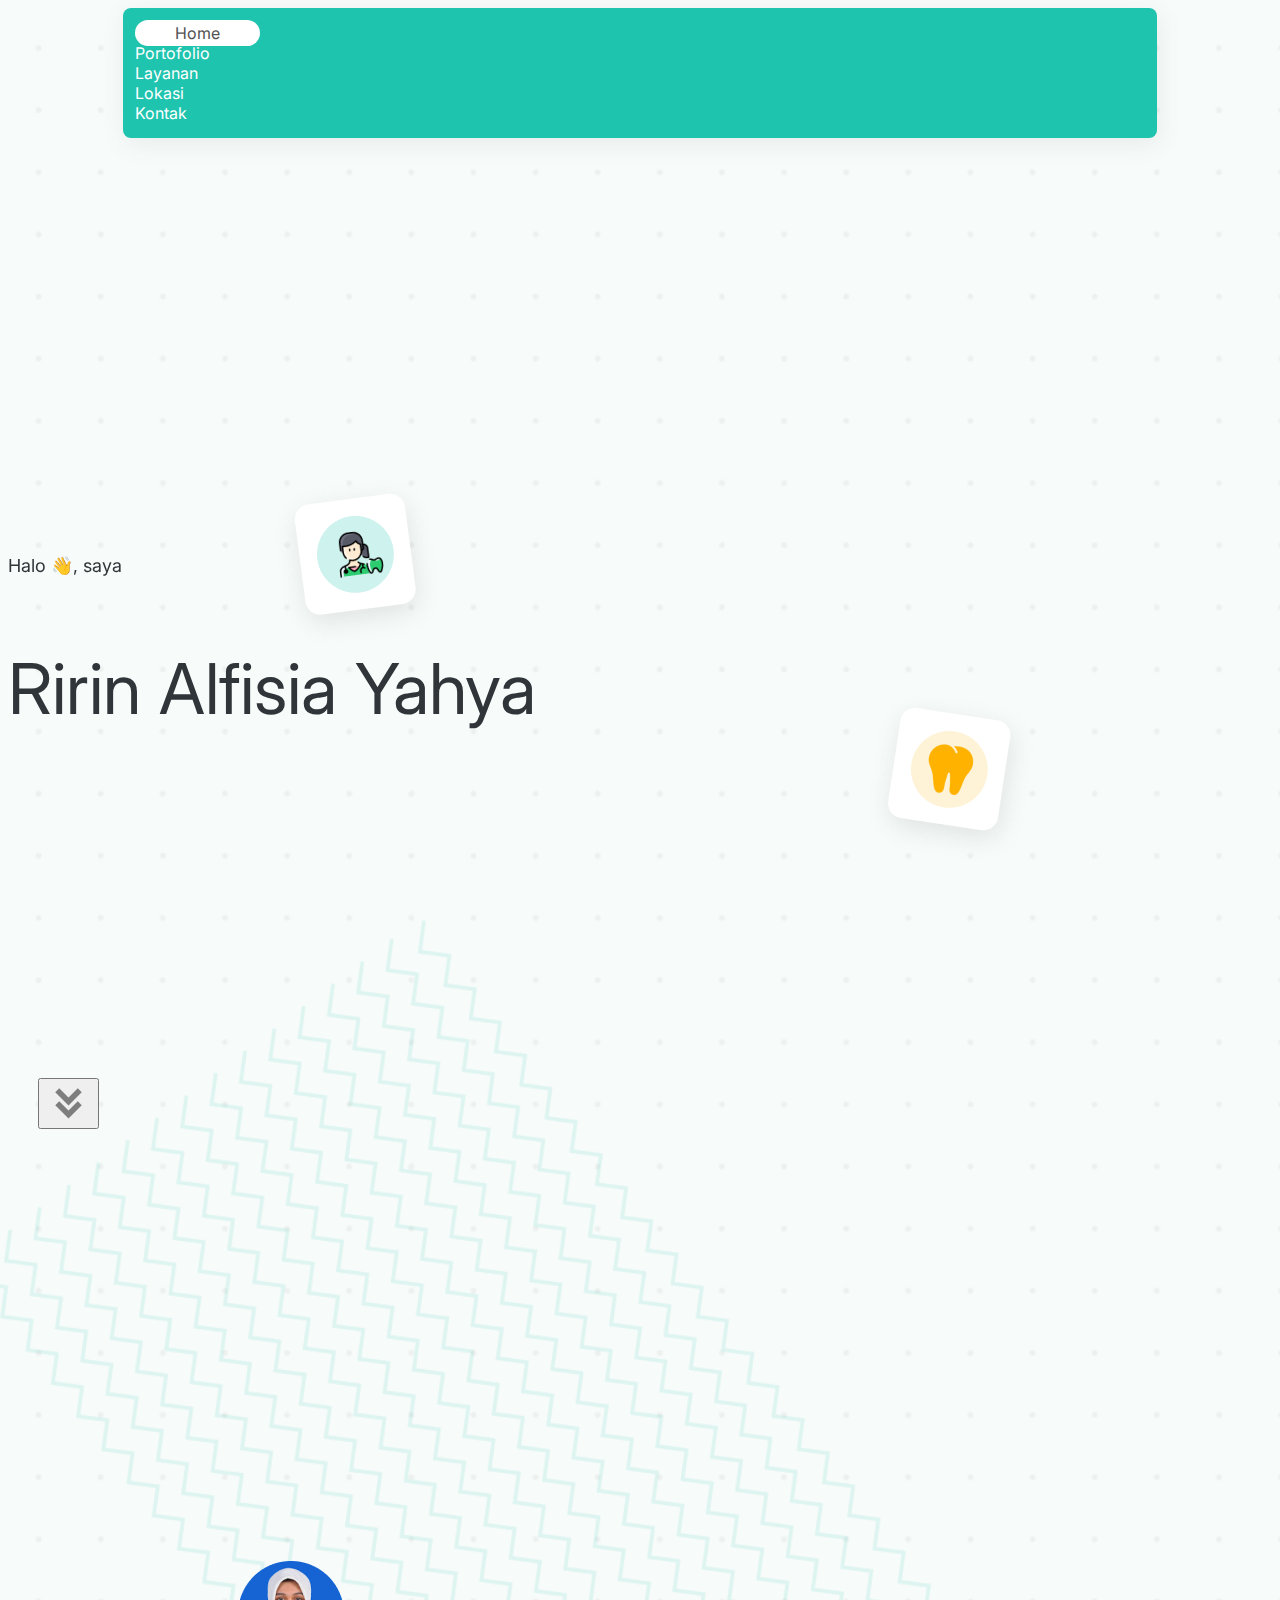
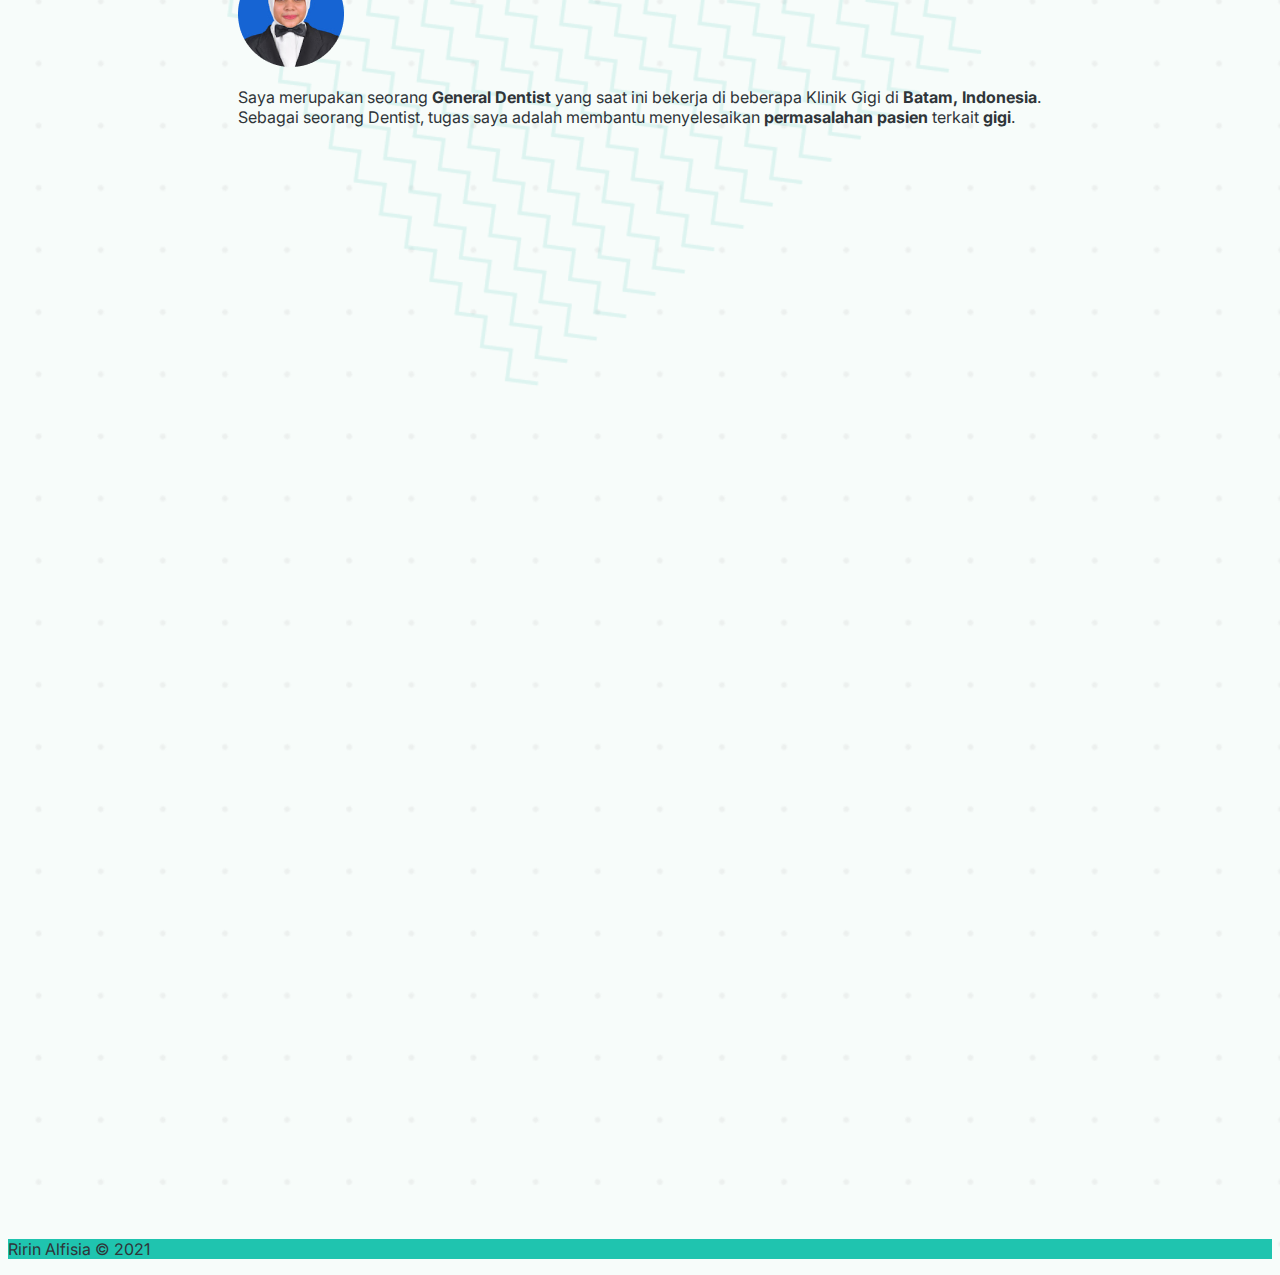
<file: index.html>
<!DOCTYPE html>
<html lang="en">
    <head>
        <!-- Required meta tags -->
        <meta charset="utf-8" />
        <meta name="viewport" content="width=device-width, initial-scale=1" />

        <!-- Bootstrap CSS -->
        <link href="https://cdn.jsdelivr.net/npm/bootstrap@5.1.3/dist/css/bootstrap.min.css" rel="stylesheet" integrity="sha384-1BmE4kWBq78iYhFldvKuhfTAU6auU8tT94WrHftjDbrCEXSU1oBoqyl2QvZ6jIW3" crossorigin="anonymous" />

        <!-- My CSS -->
        <link rel="stylesheet" href="css/home.css" />
        <link rel="stylesheet" href="css/navbar.css" />

        <!-- Favicon -->
        <link rel="shortcut icon" href="image/favicon.png" type="image/x-icon" />

        <!-- Font -->
        <link rel="preconnect" href="https://fonts.googleapis.com" />
        <link rel="preconnect" href="https://fonts.gstatic.com" crossorigin />
        <link href="https://fonts.googleapis.com/css2?family=Inter:wght@100;200;300;400;500;600;700;800;900&display=swap" rel="stylesheet" />

        <!-- Icon -->
        <link rel="stylesheet" href="https://cdn.jsdelivr.net/npm/bootstrap-icons@1.7.0/font/bootstrap-icons.css" />
        <link href="https://unpkg.com/boxicons@2.0.9/css/boxicons.min.css" rel="stylesheet" />

        <!-- AOS -->
        <link href="https://unpkg.com/aos@2.3.1/dist/aos.css" rel="stylesheet" />

        <title>Home | RirinAlfisia</title>
    </head>
    <body>
        <!-- Navbar -->
        <nav class="fixed-top">
            <div class="container pt-4">
                <div class="row align-items-center text-center" id="navbox">
                    <div class="col">
                        <a class="active" href="index.html"><i class="bx bxs-home"></i><span>Home</span></a>
                    </div>
                    <div class="col">
                        <a href="portofolio.html"><i class="bx bxs-medal"></i><span>Portofolio</span></a>
                    </div>
                    <div class="col">
                        <a href="layanan.html"><i class="bx bx-list-ol"></i><span>Layanan</span></a>
                    </div>
                    <div class="col">
                        <a href="lokasi.html"><i class="bx bxs-map-alt"></i><span>Lokasi</span></a>
                    </div>
                    <div class="col">
                        <a href="kontak.html"><i class="bx bxs-chat"></i><span>Kontak</span></a>
                    </div>
                </div>
            </div>
        </nav>
        <!-- Akhir Navbar -->

        <!-- Hero -->
        <div data-aos="fade-up" class="container hero">
            <img class="img-fluid random-1 floating" src="image/random1.png" alt="random1" />
            <p class="fw-light pb-0 mb-0 text-center" style="font-size: 18px">Halo <span class="wave fs-4">👋</span>, saya</p>
            <p class="fw-bolder pt-0 mt-0 text-center" style="font-size: 70px">Ririn Alfisia Yahya</p>
            <img class="img-fluid random-2 floating" src="image/random2.png" alt="random1" />
            <div class="text-center p-0 m-0 floating " style="padding-top: 5rem;">
                <button class="btn rounded-circle py-2 px-2" onClick="location.href='#bio-id'"><i class='bx bxs-chevrons-down fw-light' style="font-size: 45px;"></i></button>
            </div>
        </div>
        <!-- Akhir Hero -->

        <!-- Bio -->
        <section id="bio-id" style="padding-top: 10em;">
            <div  class="container bio">
                <img id="profil" src="image/foto.png" class="d-md-block img-fluid float-md-start me-4" alt="foto profil" />
                <p class="text-start" style="font-size: 16px">
                    Saya merupakan seorang <strong>General Dentist</strong> yang saat ini bekerja di beberapa Klinik Gigi di <strong>Batam, Indonesia</strong>. Sebagai seorang Dentist, tugas saya adalah membantu menyelesaikan <strong>permasalahan pasien</strong> terkait <strong>gigi</strong>.
                </p>
            </div>
        </section>
        <!-- Akhir Bio -->

        <!-- Section Gigi -->
        <div data-aos="fade-up" class="container gigi">
            <div class="row">
                <div class="col-sm-4">
                    <p class="fw-bold text-start text-sm-end" style="font-size: 260%; line-height: 110%">I help make your teeth feel good</p>
                    <img class="img-fluid random-3 floating" src="image/random3.png" alt="random1" />
                </div>
                <div class="col-sm-8 ps-sm-5 mt-sm-1 mt-1">
                    <p>Gigi adalah jaringan tubuh yang sangat keras dibanding yang lainnya. Strukturnya berlapis-lapis mulai dari email yang keras, dentin (tulang gigi) di dalamnya, dan bagian lain yang memperkokoh gigi.</p>
                    <br />
                    <p>Kesehatan gigi dan mulut adalah hal yang sangat penting karena gigi dan gusi yang rusak dan tidak dirawat akan menyebabkan rasa sakit, gangguan pengunyahan dan dapat mengganggu kesehatan tubuh lainnya.</p>
                    <br />
                    <p>Jadi, jika kamu memiliki keluhan dengan gigi kamu. Jangan ragu, untuk menghubungi atau mengunjungi saya.</p>
                    <button class="btn btn-orange fw-bold py-2 px-3" onClick="location.href='kontak.html'">Kontak Saya &nbsp; <i class="bi bi-arrow-right-circle"></i></button>
                </div>
            </div>
        </div>
        <!-- Akhir Section Gigi -->

        <!-- Footer -->
        <footer>
            <div class="container text-center py-1">
                <p class="fw-light text-white mt-3">Ririn Alfisia &copy; 2021</p>
            </div>
        </footer>
        <!-- Akhir Footer -->

        <script src="https://cdn.jsdelivr.net/npm/bootstrap@5.1.3/dist/js/bootstrap.bundle.min.js" integrity="sha384-ka7Sk0Gln4gmtz2MlQnikT1wXgYsOg+OMhuP+IlRH9sENBO0LRn5q+8nbTov4+1p" crossorigin="anonymous"></script>
        <script src="https://unpkg.com/aos@2.3.1/dist/aos.js"></script>
        <script>
            AOS.init();
        </script>
    </body>
</html>
</file>
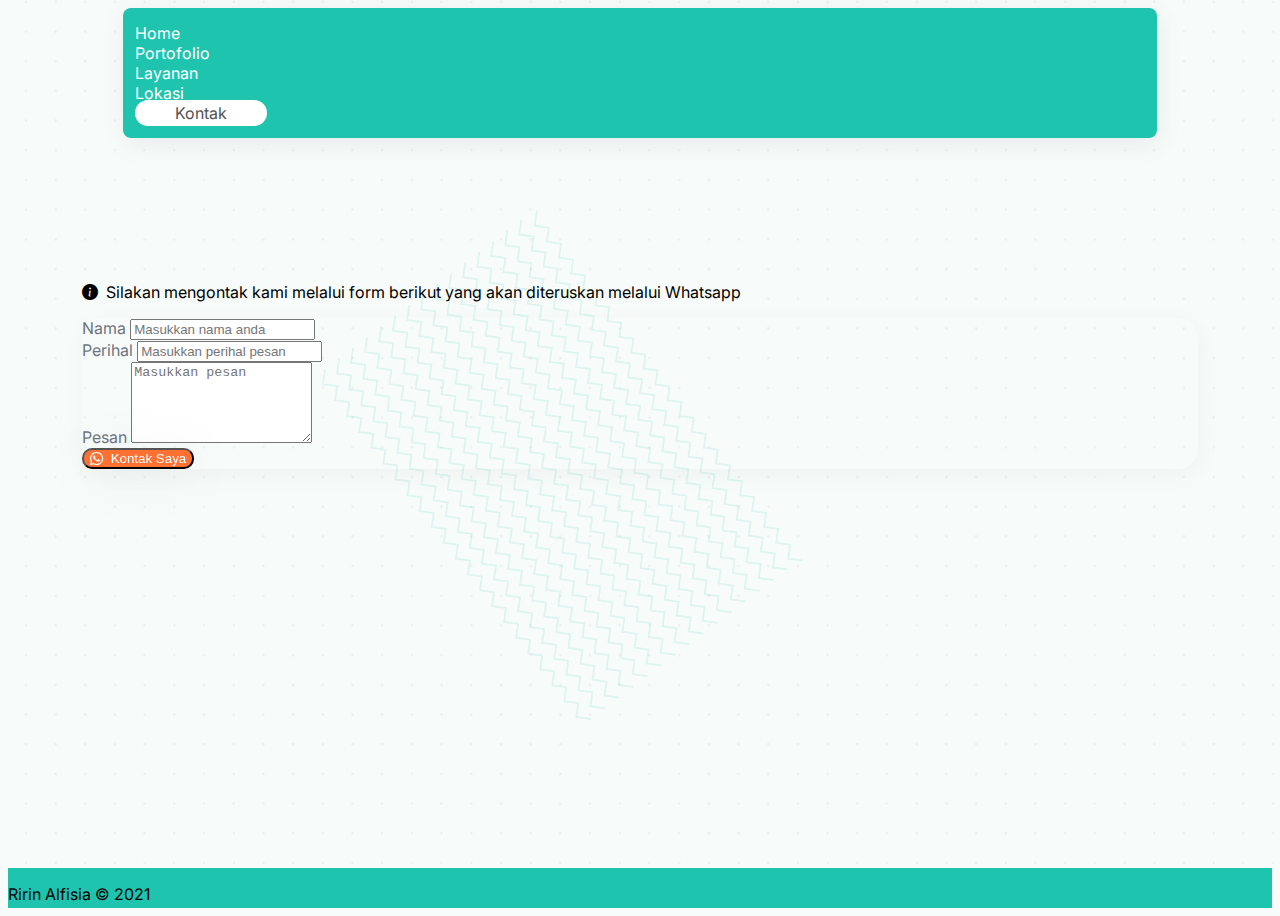
<file: kontak.html>
<!doctype html>
<html lang="en">
  <head>
    <!-- Required meta tags -->
    <meta charset="utf-8">
    <meta name="viewport" content="width=device-width, initial-scale=1">

    <!-- Bootstrap CSS -->
    <link href="https://cdn.jsdelivr.net/npm/bootstrap@5.1.3/dist/css/bootstrap.min.css" rel="stylesheet" integrity="sha384-1BmE4kWBq78iYhFldvKuhfTAU6auU8tT94WrHftjDbrCEXSU1oBoqyl2QvZ6jIW3" crossorigin="anonymous">

    <!-- My CSS -->
    <link rel="stylesheet" href="css/kontak.css">
    <link rel="stylesheet" href="css/navbar.css">

    <!-- Favicon -->
    <link rel="shortcut icon" href="image/favicon.png" type="image/x-icon">

    <!-- Font -->
    <link rel="preconnect" href="https://fonts.googleapis.com">
    <link rel="preconnect" href="https://fonts.gstatic.com" crossorigin>
    <link href="https://fonts.googleapis.com/css2?family=Inter:wght@100;200;300;400;500;600;700;800;900&display=swap" rel="stylesheet">
    
    <!-- Icon -->
    <link rel="stylesheet" href="https://cdn.jsdelivr.net/npm/bootstrap-icons@1.7.0/font/bootstrap-icons.css">
    <link href="https://unpkg.com/boxicons@2.0.9/css/boxicons.min.css" rel="stylesheet" />
    
    <title>Kontak | RirinAlfisia</title>
  </head>
  <body>
    <div id="page-container">
        <div id="content-wrap">
        <!-- Navbar -->
        <nav class="fixed-top">
            <div class="container pt-4">
                <div class="row align-items-center text-center" id="navbox">
                    <div class="col">
                        <a  href="index.html"><i class="bx bxs-home"></i><span>Home</span></a>
                    </div>
                    <div class="col">
                        <a href="portofolio.html"><i class="bx bxs-medal"></i><span>Portofolio</span></a>
                    </div>
                    <div class="col">
                        <a href="layanan.html"><i class="bx bx-list-ol"></i><span>Layanan</span></a>
                    </div>
                    <div class="col">
                        <a href="lokasi.html"><i class="bx bxs-map-alt"></i><span>Lokasi</span></a>
                    </div>
                    <div class="col">
                        <a class="active" href="kontak.html"><i class="bx bxs-chat"></i><span>Kontak</span></a>
                    </div>
                </div>
            </div>
        </nav>
        <!-- Akhir Navbar -->

        <!-- Card Informasi -->
        <div id="informasi" class="container" style="padding-top: 8rem;">
            <div class="px-lg-5 mx-lg-4">
                <div class="alert alert-info rounded-3 mt-5 p-2" role="alert">
                    <p class="mb-0 ms-5"><i class="text-warning bi bi-info-circle-fill"></i>&nbsp;&nbsp;Silakan mengontak kami melalui form berikut yang akan diteruskan melalui Whatsapp</p>
                </div>
            </div>
        </div>
        <!-- Akhir Card Informasi -->

        <!-- Form Kontak -->
        <form id="kontak" class="container" onsubmit="event.preventDefault(); sendWhatsapp();" style="margin-bottom: 8rem;">
            <div class="px-lg-5 mx-lg-4">
                <div class="card mt-3" id="form-kontak">
                    <div class="m-md-5 m-4">
                        <div class="mb-3">
                            <label class="form-label">Nama</label>
                            <input type="nama" class="form-control" id="nama" placeholder="Masukkan nama anda">
                        </div>
                        <div class="mb-3">
                            <label class="form-label">Perihal</label>
                            <input type="perihal" class="form-control" id="perihal" placeholder="Masukkan perihal pesan">
                        </div>
                        <div class="mb-3">
                            <label class="form-label">Pesan</label>
                            <textarea rows="5" type="pesan" class="form-control" id="pesan" placeholder="Masukkan pesan"></textarea>
                        </div>
                        <button class="btn btn-orange fw-normal py-2 px-3 mt-3 float-end"></i><i class="bi bi-whatsapp"></i>&nbsp;&nbsp;Kontak Saya</i></button>
                    </div>
                </div>
            </div>
        </form>
        <!-- Akhir Form Kontak -->
    </div>

    <!-- Footer -->
    <footer id="footer">
        <div class="container text-center">
            <p class="fw-light text-white mt-2">Ririn Alfisia  &copy; 2021</p>
        </div>
    </footer>
    <!-- Akhir Footer -->
    </div>
    
    
    <!-- Whatsapp Javascript -->
    <script>
        function sendWhatsapp(e){
            let Nama = document.getElementById("nama").value;
            let Perihal = document.getElementById("perihal").value;
            let Pesan = document.getElementById("pesan").value;

            window.open(`https://wa.me/62895611088149?text=Nama%20%3A%20${Nama}%0APerihal%20%3A%20${Perihal}%0A%0APesan%20%3A%20%0A${Pesan}`, '_blank');
        }
    </script>

    <script src="https://cdn.jsdelivr.net/npm/bootstrap@5.1.3/dist/js/bootstrap.bundle.min.js" integrity="sha384-ka7Sk0Gln4gmtz2MlQnikT1wXgYsOg+OMhuP+IlRH9sENBO0LRn5q+8nbTov4+1p" crossorigin="anonymous"></script>
  </body>
</html>
</file>
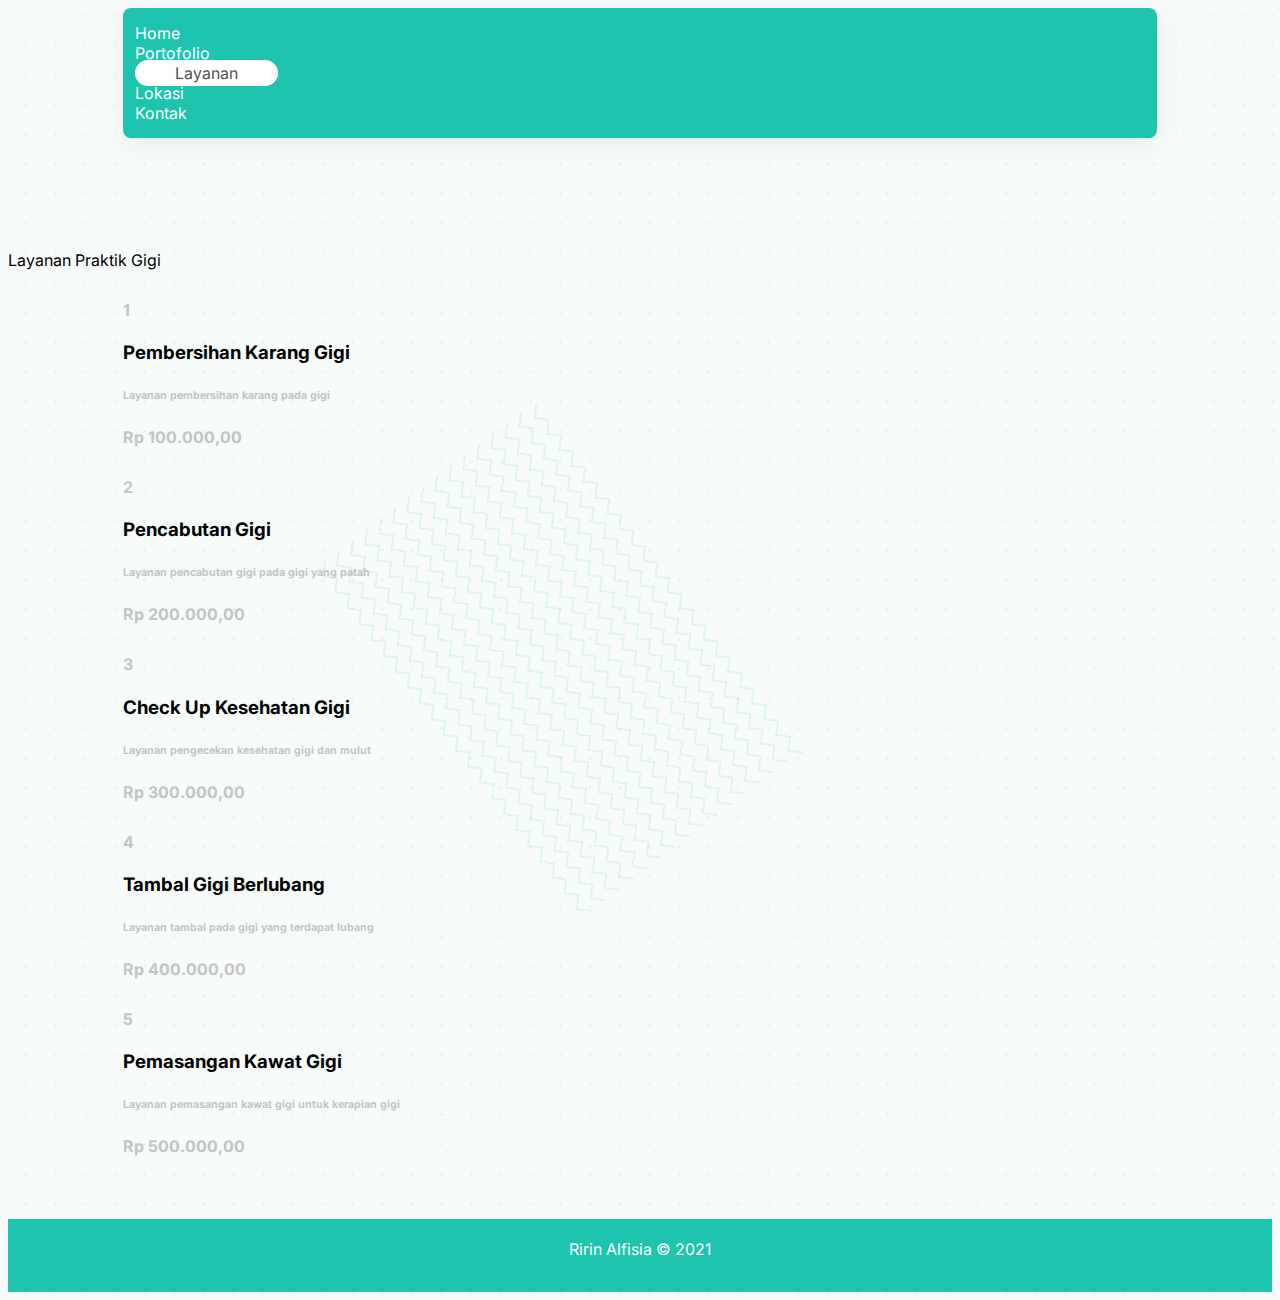
<file: layanan.html>
<!DOCTYPE html>
<html lang="en">
    <head>
        <!-- Required meta tags -->
        <meta charset="utf-8">
        <meta name="viewport" content="width=device-width, initial-scale=1">

        <!-- Bootstrap CSS -->
        <link href="https://cdn.jsdelivr.net/npm/bootstrap@5.1.3/dist/css/bootstrap.min.css" rel="stylesheet" integrity="sha384-1BmE4kWBq78iYhFldvKuhfTAU6auU8tT94WrHftjDbrCEXSU1oBoqyl2QvZ6jIW3" crossorigin="anonymous">

        <!-- My CSS -->
        <link rel="stylesheet" href="css/layanan.css">
        <link rel="stylesheet" href="css/navbar.css">

        <!-- Favicon -->
        <link rel="shortcut icon" href="image/favicon.png" type="image/x-icon">

        <!-- Font -->
        <link rel="preconnect" href="https://fonts.googleapis.com">
        <link rel="preconnect" href="https://fonts.gstatic.com" crossorigin>
        <link href="https://fonts.googleapis.com/css2?family=Inter:wght@100;200;300;400;500;600;700;800;900&display=swap" rel="stylesheet">
        
        <!-- Icon -->
        <link rel="stylesheet" href="https://cdn.jsdelivr.net/npm/bootstrap-icons@1.7.0/font/bootstrap-icons.css">
        <link href="https://unpkg.com/boxicons@2.0.9/css/boxicons.min.css" rel="stylesheet" />

        <title>Layanan | RirinAlfisia</title>
    </head>
    <body>
        <!-- Navbar -->
        <nav class="fixed-top">
            <div class="container pt-4">
                <div class="row align-items-center text-center" id="navbox">
                    <div class="col">
                        <a href="index.html"><i class="bx bxs-home"></i><span>Home</span></a>
                    </div>
                    <div class="col">
                        <a href="portofolio.html"><i class="bx bxs-medal"></i><span>Portofolio</span></a>
                    </div>
                    <div class="col">
                        <a class="active" href="layanan.html"><i class="bx bx-list-ol"></i><span>Layanan</span></a>
                    </div>
                    <div class="col">
                        <a href="lokasi.html"><i class="bx bxs-map-alt"></i><span>Lokasi</span></a>
                    </div>
                    <div class="col">
                        <a href="kontak.html"><i class="bx bxs-chat"></i><span>Kontak</span></a>
                    </div>
                </div>
            </div>
        </nav>
        <!-- Akhir Navbar -->

        <div class="container">
            <div class="fs-2 fw-bolder text-center" style="padding-top: 7rem;">Layanan Praktik Gigi</div>
            <div class="card shadow-sm">
                <div class="card-body">
                    <div class="row">
                        <div class="col-1 p-3"><h4>1</h4></div>
                        <div class="col-8"><h3>Pembersihan Karang Gigi</h3><h6>Layanan pembersihan karang pada gigi</h6></div>
                        <div class="col p-2"><h4>Rp 100.000,00</h4></div>
                    </div>
                </div>
            </div>
        
            <div class="card shadow-sm">
                <div class="card-body">
                    <div class="row">
                        <div class="col-1 p-3"><h4>2</h4></div>
                        <div class="col-8"><h3>Pencabutan Gigi</h3><h6>Layanan pencabutan gigi pada gigi yang patah</h6></div>
                        <div class="col p-2"><h4>Rp 200.000,00</h4></div>
                    </div>
                </div>
            </div>
        
            <div class="card shadow-sm">
                <div class="card-body">
                    <div class="row">
                        <div class="col-1 p-3"><h4>3</h4></div>
                        <div class="col-8"><h3>Check Up Kesehatan Gigi</h3><h6>Layanan pengecekan kesehatan gigi dan mulut</h6></div>
                        <div class="col p-2"><h4>Rp 300.000,00</h4></div>
                    </div>
                </div>
            </div>
        
            <div class="card shadow-sm">
                <div class="card-body">
                    <div class="row">
                        <div class="col-1 p-3"><h4>4</h4></div>
                        <div class="col-8"><h3>Tambal Gigi Berlubang</h3><h6>Layanan tambal pada gigi yang terdapat lubang</h6></div>
                        <div class="col p-2"><h4>Rp 400.000,00</h4></div>
                    </div>
                </div>
            </div>
        
            <div class="card shadow-sm mb-5">
                <div class="card-body">
                    <div class="row">
                        <div class="col-1 p-3"><h4>5</h4></div>
                        <div class="col-8"><h3>Pemasangan Kawat Gigi</h3><h6>Layanan pemasangan kawat gigi untuk kerapian gigi</h6></div>
                        <div class="col p-2"><h4>Rp 500.000,00</h4></div>
                    </div>
                </div>
                
            </div>
        </div>
        
        
        <div class="footer">
                <span>Ririn Alfisia &copy; 2021 </span>
        </div>
    
    </div>
    <script src="https://cdn.jsdelivr.net/npm/bootstrap@5.1.3/dist/js/bootstrap.bundle.min.js" integrity="sha384-ka7Sk0Gln4gmtz2MlQnikT1wXgYsOg+OMhuP+IlRH9sENBO0LRn5q+8nbTov4+1p" crossorigin="anonymous"></script>
  </body>
</html>
</file>
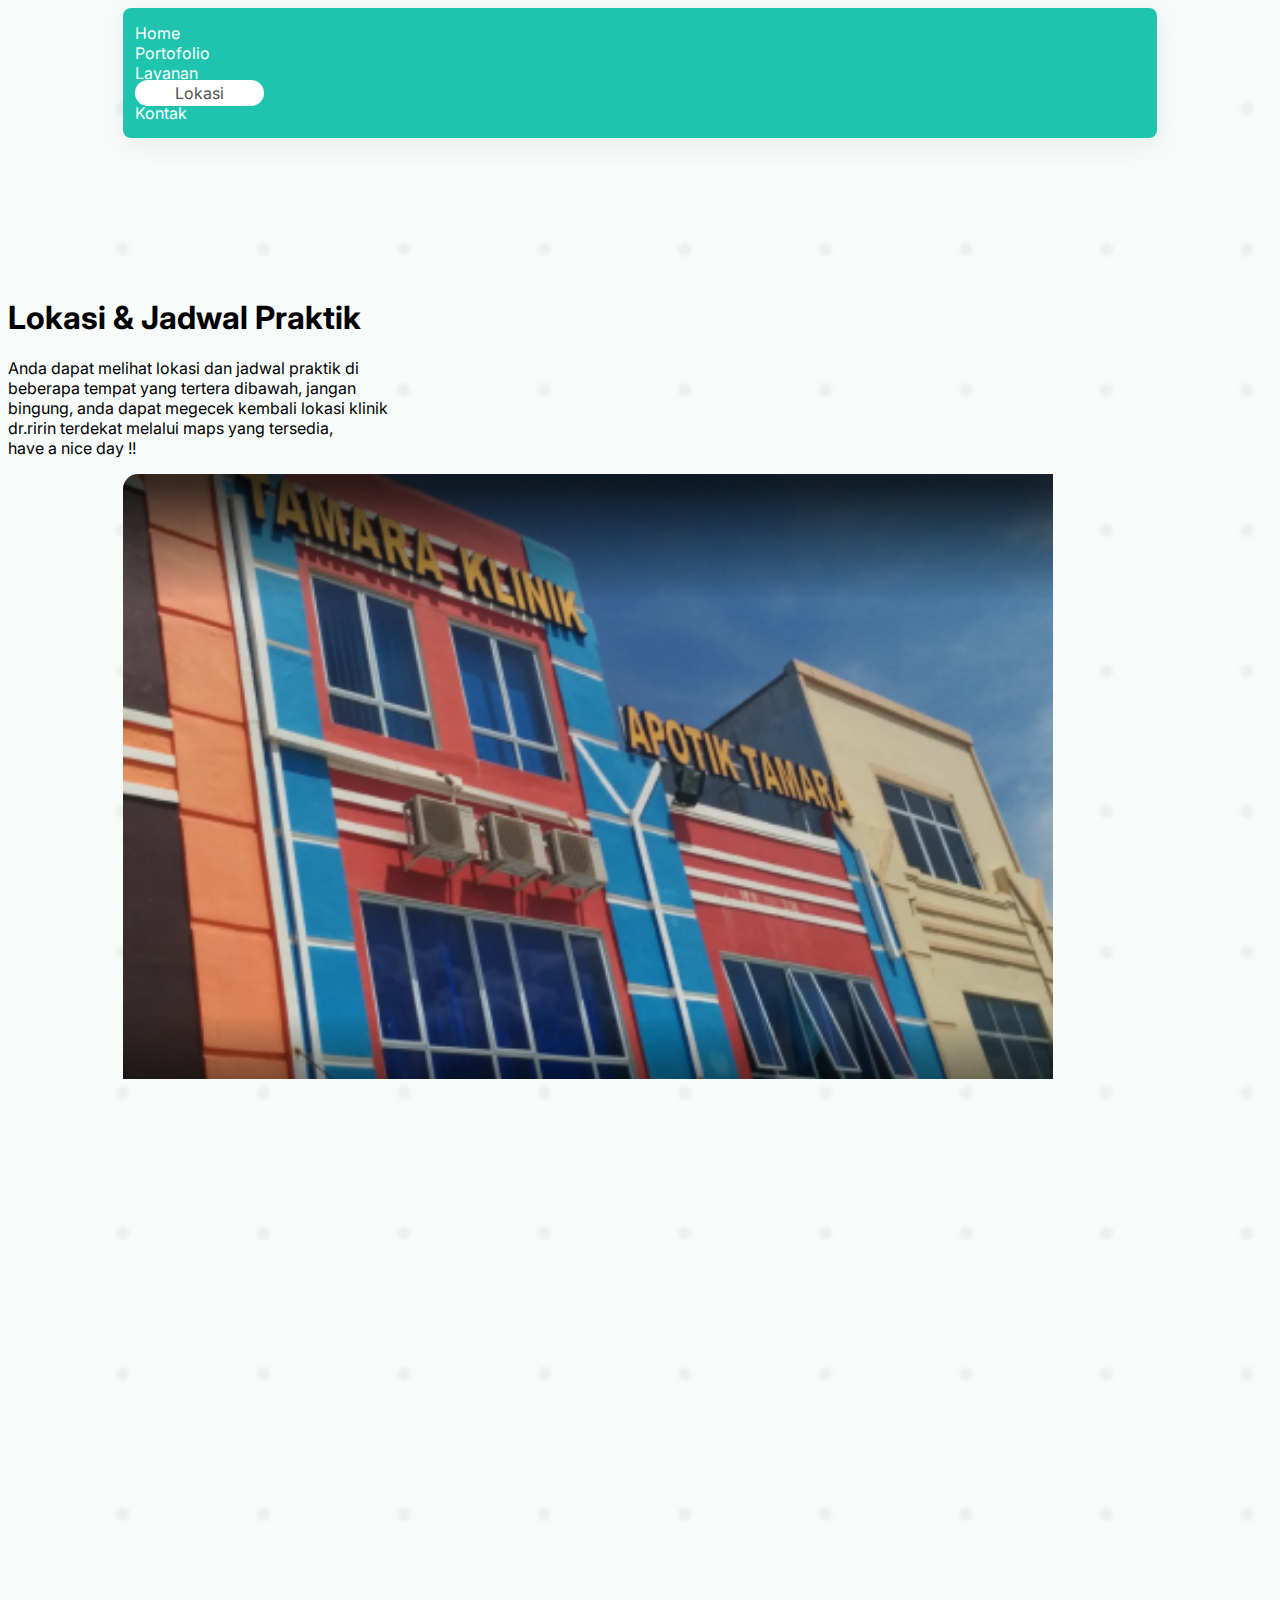
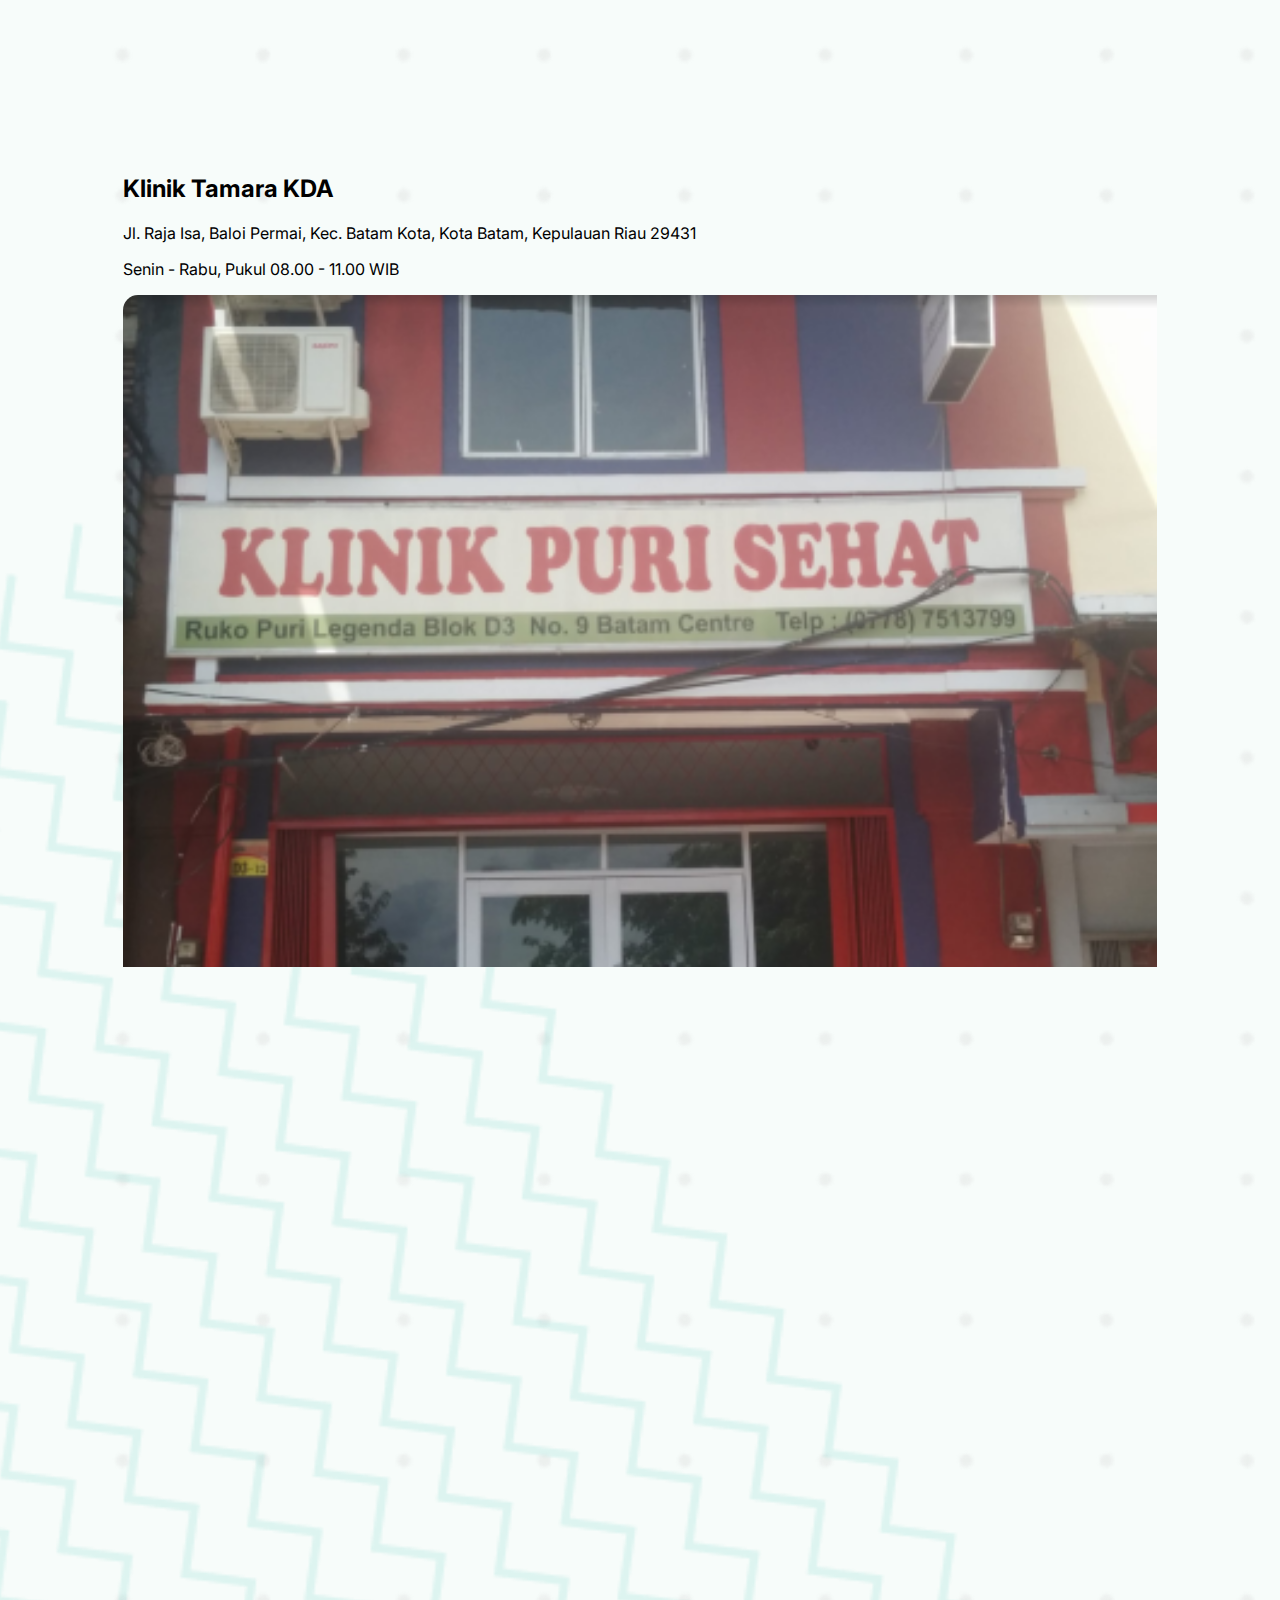
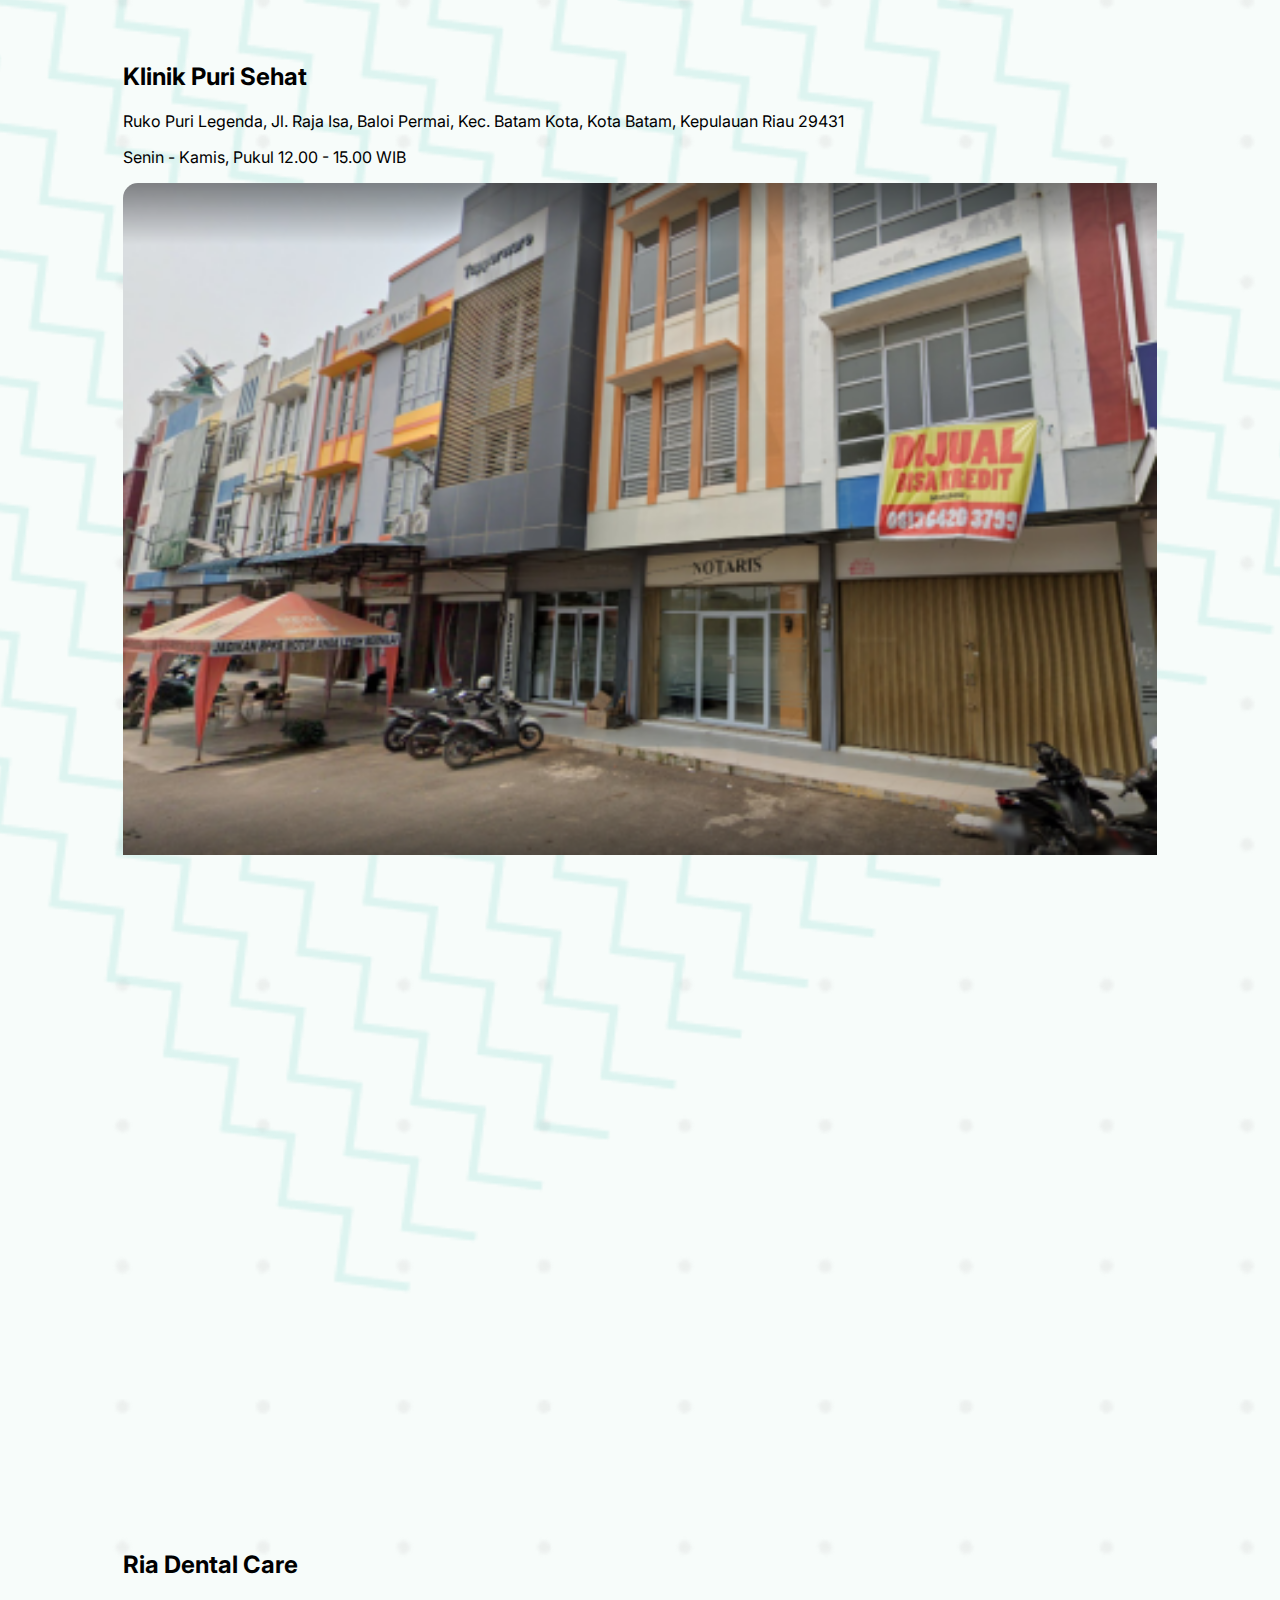
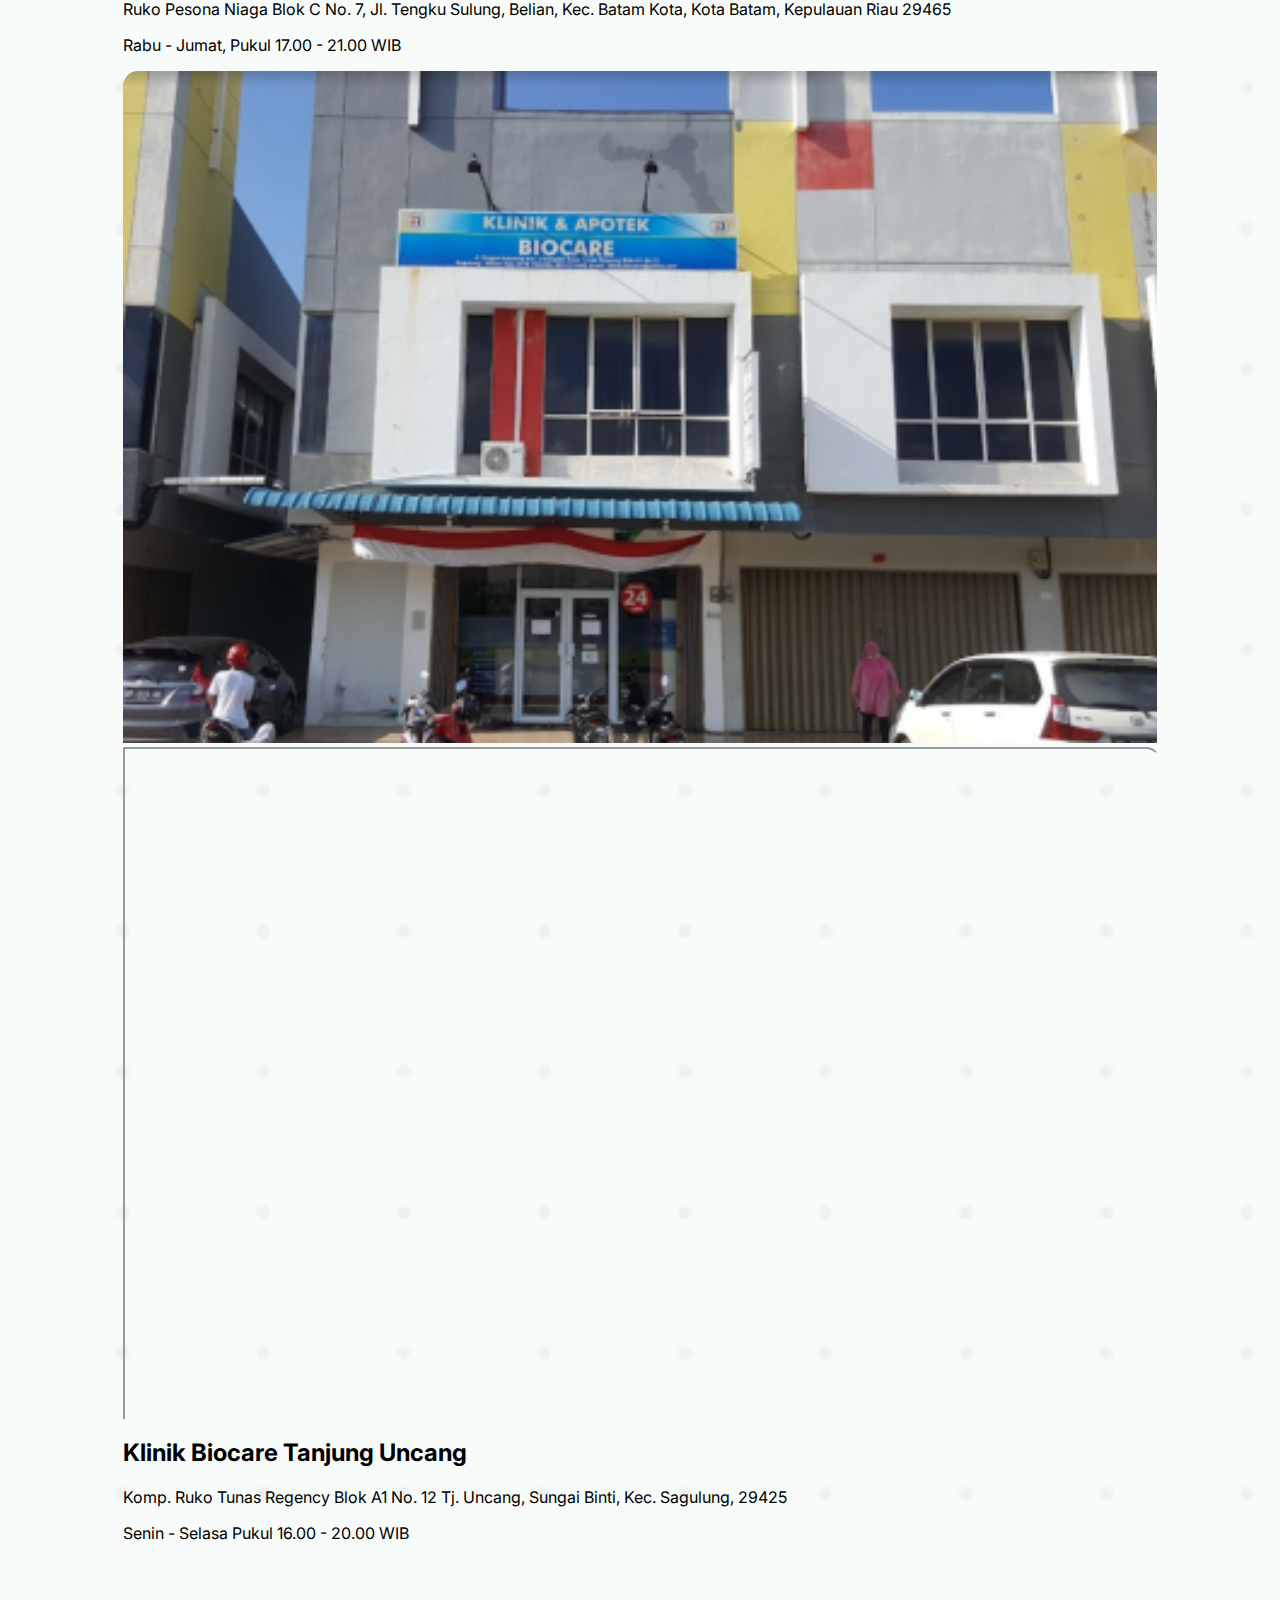
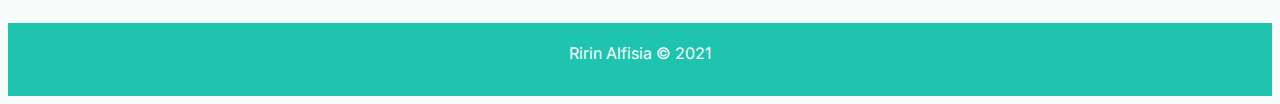
<file: lokasi.html>
<!DOCTYPE html>
<html lang="en">
    <head>
        <!-- Required meta tags -->
        <meta charset="utf-8" />
        <meta name="viewport" content="width=device-width, initial-scale=1" />

        <!-- Bootstrap CSS -->
        <link href="https://cdn.jsdelivr.net/npm/bootstrap@5.1.3/dist/css/bootstrap.min.css" rel="stylesheet" integrity="sha384-1BmE4kWBq78iYhFldvKuhfTAU6auU8tT94WrHftjDbrCEXSU1oBoqyl2QvZ6jIW3" crossorigin="anonymous" />

        <!-- My CSS -->
        <link rel="stylesheet" href="css/lokasi.css" />
        <link rel="stylesheet" href="css/navbar.css" />

        <!-- Favicon -->
        <link rel="shortcut icon" href="image/favicon.png" type="image/x-icon" />

        <!-- Font -->
        <link rel="preconnect" href="https://fonts.googleapis.com" />
        <link rel="preconnect" href="https://fonts.gstatic.com" crossorigin />
        <link href="https://fonts.googleapis.com/css2?family=Inter:wght@100;200;300;400;500;600;700;800;900&display=swap" rel="stylesheet" />

        <!-- Icon -->
        <link rel="stylesheet" href="https://cdn.jsdelivr.net/npm/bootstrap-icons@1.7.0/font/bootstrap-icons.css" />
        <link href="https://unpkg.com/boxicons@2.0.9/css/boxicons.min.css" rel="stylesheet" />

        <title>Lokasi | RirinAlfisia</title>
    </head>
    <body>
        <!-- Navbar -->
        <nav class="fixed-top">
            <div class="container pt-4">
                <div class="row align-items-center text-center" id="navbox">
                    <div class="col">
                        <a href="index.html"><i class="bx bxs-home"></i><span>Home</span></a>
                    </div>
                    <div class="col">
                        <a href="portofolio.html"><i class="bx bxs-medal"></i><span>Portofolio</span></a>
                    </div>
                    <div class="col">
                        <a href="layanan.html"><i class="bx bx-list-ol"></i><span>Layanan</span></a>
                    </div>
                    <div class="col">
                        <a class="active" href="lokasi.html"><i class="bx bxs-map-alt"></i><span>Lokasi</span></a>
                    </div>
                    <div class="col">
                        <a href="kontak.html"><i class="bx bxs-chat"></i><span>Kontak</span></a>
                    </div>
                </div>
            </div>
        </nav>
        <!-- Akhir Navbar -->

        <div class="container" id="content">
            <div class="text-center mb-5 pb-4">
                <h1 class="fw-bolder">Lokasi & Jadwal Praktik</h1>
                <p class="fw-light text-muted">
                    Anda dapat melihat lokasi dan jadwal praktik di<br />
                    beberapa tempat yang tertera dibawah, jangan <br />bingung, anda dapat megecek kembali lokasi klinik<br />
                    dr.ririn terdekat melalui maps yang tersedia,<br />
                    have a nice day !!
                </p>
            </div>

            <!-- Klinik 1 -->
            <div class="card mb-5">
                <div class="row align-items-center">
                    <div class="col-md col-12 pe-md-0">
                        <img class="image-fluid card-img-top" src="image/klinik1.png" class="card-img-top" alt="..." width="90%" />
                    </div>
                    <div class="col ps-md-0">
                        <div class="map-responsive">
                            <iframe
                                src="https://www.google.com/maps/embed?pb=!1m14!1m8!1m3!1d249.31737385650584!2d104.07497368609864!3d1.103781203327565!3m2!1i1024!2i768!4f13.1!3m3!1m2!1s0x0%3A0xc554fe2ca060c7fa!2sTamara%20Klinik!5e0!3m2!1sid!2sid!4v1638152294560!5m2!1sid!2sid"
                                width="600"
                                height="450"
                                style="border: 0"
                                allowfullscreen=""
                                loading="lazy"
                            ></iframe>
                        </div>
                    </div>
                </div>
                <div class="card-body">
                    <h2 class="card-title fw-bold mb-0">Klinik Tamara KDA</h2>
                    <p class="card-text fw-light text-muted mb-0">Jl. Raja Isa, Baloi Permai, Kec. Batam Kota, Kota Batam, Kepulauan Riau 29431</p>
                    <p class="card-text fw-light badge bg-info fs-6 mt-2">Senin - Rabu, Pukul 08.00 - 11.00 WIB</p>
                </div>
            </div>
            <!-- Akhir Klinik 1 -->

            <!-- Klinik 2 -->
            <div class="card mb-5">
                <div class="row align-items-center">
                    <div class="col-md col-12 pe-md-0">
                        <img class="image-fluid card-img-top" src="image/klinik2.png" class="card-img-top" alt="..." width="100%" />
                    </div>
                    <div class="col ps-md-0">
                        <div class="map-responsive">
                            <iframe
                                src="https://www.google.com/maps/embed?pb=!1m14!1m8!1m3!1d498.63408725762446!2d104.0629037258081!3d1.1077130516687441!3m2!1i1024!2i768!4f13.1!3m3!1m2!1s0x0%3A0xeb1333a6594c4bdc!2sKlinik%20Puri%20Sehat!5e0!3m2!1sid!2sid!4v1638152238775!5m2!1sid!2sid"
                                width="600"
                                height="450"
                                style="border: 0"
                                allowfullscreen=""
                                loading="lazy"
                            ></iframe>
                        </div>
                    </div>
                </div>
                <div class="card-body">
                    <h2 class="card-title fw-bold mb-0">Klinik Puri Sehat</h2>
                    <p class="card-text fw-light text-muted mb-0">Ruko Puri Legenda, Jl. Raja Isa, Baloi Permai, Kec. Batam Kota, Kota Batam, Kepulauan Riau 29431</p>
                    <p class="card-text fw-light badge bg-info fs-6 mt-2">Senin - Kamis, Pukul 12.00 - 15.00 WIB</p>
                </div>
            </div>
            <!-- Akhir Klinik 2 -->

            <!-- Klinik 3 -->
            <div class="card mb-5">
                <div class="row align-items-center">
                    <div class="col-md col-12 pe-md-0">
                        <img class="image-fluid card-img-top" src="image/klinik3.png" class="card-img-top" alt="..." width="100%" />
                    </div>
                    <div class="col ps-md-0">
                        <div class="map-responsive">
                            <iframe
                                src="https://www.google.com/maps/embed?pb=!1m18!1m12!1m3!1d249.3158146229192!2d104.09654566385817!3d1.12222516527311!2m3!1f0!2f0!3f0!3m2!1i1024!2i768!4f13.1!3m3!1m2!1s0x31d9889efcefc0ed%3A0x8d3f8279ea61130a!2sRia%20Dental%20Care!5e0!3m2!1sen!2sid!4v1638152176392!5m2!1sen!2sid"
                                width="600"
                                height="450"
                                style="border: 0"
                                allowfullscreen=""
                                loading="lazy"
                            ></iframe>
                        </div>
                    </div>
                </div>
                <div class="card-body">
                    <h2 class="card-title fw-bold mb-0">Ria Dental Care</h2>
                    <p class="card-text fw-light text-muted mb-0">Ruko Pesona Niaga Blok C No. 7, Jl. Tengku Sulung, Belian, Kec. Batam Kota, Kota Batam, Kepulauan Riau 29465</p>
                    <p class="card-text fw-light badge bg-info fs-6 mt-2">Rabu - Jumat, Pukul 17.00 - 21.00 WIB</p>
                </div>
            </div>
            <!-- Akhir Klinik 3 -->

            <!-- Klinik 4 -->
            <div class="card mb-5">
                <div class="row align-items-center">
                    <div class="col-md col-12 pe-md-0">
                        <img class="image-fluid card-img-top" src="image/klinik4.png" class="card-img-top" alt="..." width="100%" />
                    </div>
                    <div class="col ps-md-0">
                        <div class="map-responsive">
                            <iframe
                                src="https://www.google.com/maps/embed?pb=!1m18!1m12!1m3!1d3989.149546725255!2d103.93138991475377!3d1.049075399234763!2m3!1f0!2f0!3f0!3m2!1i1024!2i768!4f13.1!3m3!1m2!1s0x31d98d3ebcd2128d%3A0xf7843b4d367beed2!2sKlinik%20dan%20Apotek%20Biocare!5e0!3m2!1sid!2sid!4v1637635165317!5m2!1sid!2sid"
                                width="600"
                                height="450"
                                allowfullscreen=""
                            ></iframe>
                        </div>
                    </div>
                </div>
                <div class="card-body">
                    <h2 class="card-title fw-bold mb-0">Klinik Biocare Tanjung Uncang</h2>
                    <p class="card-text fw-light text-muted mb-0">Komp. Ruko Tunas Regency Blok A1 No. 12 Tj. Uncang, Sungai Binti, Kec. Sagulung, 29425</p>
                    <p class="card-text fw-light badge bg-info fs-6 mt-2">Senin - Selasa Pukul 16.00 - 20.00 WIB</p>
                </div>
            </div>
            <!-- Akhir Klinik 4 -->
        </div>

        <div class="footer" style="margin-top: 5rem">
            <span>Ririn Alfisia &copy; 2021 </span>
        </div>
    </body>
</html>
</file>
<file: css/home.css>
.hero {
    padding-top: 3em;
    margin-top: 10em;
    padding-bottom: 10em;
}

.bio {
    margin-top: 7em;
    padding-left: 18vw;
    padding-right: 18vw;
    padding-bottom: 10em;
}

.gigi {
    margin-top: 15em;
    padding-left: 11vw;
    padding-right: 11vw;
}

.hero > .text-center > button {
    color: #7e7e7e;
}

.hero > .text-center > button:hover {
    transition: 0.2s;
    color: #c5c5c5;
}

footer {
    background-color: #1fc4af;
    margin-top: 9rem;
}

.gigi .row .col-sm-8 .btn-orange {
    background: #ff7133;
    border-radius: 10px;
    color: #ffffff;
    filter: drop-shadow(2px 6px 25px rgba(0, 0, 0, 0.05));
}

.gigi .row .col-sm-8 .btn-orange:hover {
    transition: 0.3s;
    background: #da5d28;
    border-radius: 10px;
    color: #ffffff;
    filter: drop-shadow(2px 6px 25px rgba(0, 0, 0, 0.05));
}

p {
    color: #2f3539;
}

.random-1 {
    position: relative;
    left: 18%;
    top: 120px;
    z-index: -1;
}

.random-2 {
    position: relative;
    left: 65%;
    bottom: 120px;
    z-index: -1;
}

.random-3 {
    position: relative;
    left: -15%;
    bottom: 260px;
    z-index: -1;
}

@media only screen and (max-width: 768px) {
    .hero {
        padding-top: 3em;
        margin-top: 1em;
        padding-bottom: 5em;
    }

    .random-1 {
        left: 0;
        top: 120px;
        width: 130px;
        height: 130px;
    }

    .random-2 {
        left: 50%;
        bottom: 120px;
        width: 130px;
        height: 130px;
    }

    .random-3 {
        position: absolute;
        left: 0;
        top: -5rem;
        width: 150px;
        height: 150px;
    }

    #profil {
        width: 80px;
        height: 80px;
        margin-bottom: 10px;
    }
}

.floating {
    animation-name: floating;
    animation-duration: 3s;
    animation-iteration-count: infinite;
    animation-timing-function: ease-in-out;
    margin-left: 30px;
    margin-top: 5px;
}

@keyframes floating {
    0% {
        transform: translate(0, 0px);
    }
    50% {
        transform: translate(0, 20px);
    }
    100% {
        transform: translate(0, -0px);
    }
}

.wave {
    animation-name: wave;
    animation-duration: 2.5s;
    animation-iteration-count: infinite;
    transform-origin: 70% 70%;
    display: inline-block;
}

@keyframes wave {
    0% {
        transform: rotate(0deg);
    }
    10% {
        transform: rotate(14deg);
    }
    20% {
        transform: rotate(-8deg);
    }
    30% {
        transform: rotate(14deg);
    }
    40% {
        transform: rotate(-4deg);
    }
    50% {
        transform: rotate(10deg);
    }
    60% {
        transform: rotate(0deg);
    }
    100% {
        transform: rotate(0deg);
    }
}
</file>
<file: css/navbar.css>
html {
    scroll-behavior: smooth;
    overflow-x: hidden;
}

body {
    font-family: "Inter", sans-serif;

    scroll-behavior: smooth;

    background-color: #f7fcfa;
    background-image: url(../image/bg.png);
    background-repeat: no-repeat;
    background-position: center;
    background-size: cover;
}

a {
    text-decoration: none;
    color: #ffffff;
}

a > i.bx {
    display: none;
}

a.active > span {
    color: #525252;
    background-color: #ffffff;
    border-radius: 15px;
    padding: 3px 40px;
}

a > span:hover {
    transition: 0.2s;
    color: #7a7a7a;
    background-color: #ffffffa9;
    border-radius: 15px;
    padding: 3px 40px;
}

#navbox {
    box-shadow: 2px 6px 23px rgba(98, 98, 98, 0.1);
    border-radius: 8px;
    background-color: #1fc4af;
    padding: 15px 12px;
    margin-left: 9vw;
    margin-right: 9vw;
}

@media only screen and (max-width: 768px) {
    #navbox {
        padding: 10px;
        margin-left: 1vw;
        margin-right: 1vw;
    }

    a > span {
        display: none;
    }

    a > i.bx {
        display: block;
        font-size: x-large;
    }

    a.active > i.bx {
        color: #525252;
        background-color: #ffffff;
        border-radius: 100px;
        padding-top: 3px;
        padding-bottom: 3px;
    }

    a > i.bx:hover {
        transition: 0.2s;
        color: #7a7a7a;
        background-color: #ffffffa9;
        border-radius: 100px;
        padding-top: 3px;
        padding-bottom: 3px;
    }
}
</file>
<file: css/kontak.css>
.btn-orange{
    background: #FF7133;
    border-radius: 10px;
    color: #FFFFFF;
    filter: drop-shadow(2px 6px 25px rgba(0, 0, 0, 0.05));
}

.btn-orange:hover{
    transition: 0.3s;
    background: #da5d28;
    border-radius: 10px;
    color: #FFFFFF;
    filter: drop-shadow(2px 6px 25px rgba(0, 0, 0, 0.05));
}

#informasi {
    padding-left: 5.8vw;
    padding-right: 5.8vw;
}

#kontak {
    padding-left: 5.8vw;
    padding-right: 5.8vw;
}

@media only screen and (max-width: 768px) {
    #informasi {
        padding-left: 3.8vw;
        padding-right: 3.8vw;
    }
    
    #kontak {
        padding-left: 3.8vw;
        padding-right: 3.8vw;
    }
}

label{
    color: #6F7482;
}

input {
    color: #B8BCCA;
}

#form-kontak {
    box-shadow: 2px 6px 25px rgba(0, 0, 0, 0.04);
    border-radius: 20px;
}

#page-container {
    position: relative;
    min-height: 100vh;
}
  
#content-wrap {
    padding-bottom: 2.5rem;    /* Footer height */
}

#footer {
    position: absolute;
    bottom: 0;
    width: 100%;
    height: 2.5rem;            /* Footer height */
    background-color: #1FC4AF;
}
</file>
<file: css/layanan.css>
body {
    background-color: azure;
}
/* .container-fluid {
  padding-top: 3px;
} */
.footer {
    width: 100%;
    height: 58px;
    padding-top: 15px;
    padding-left: 0px;
    line-height: 30px;
    background: #1fc4af;
    color: #fff;
    /* position: absolute; */
    bottom: 0px;
    text-align: center;
    margin-top: 5%;
}

.card {
    /* width: 840px;
  height: 100px; */
    margin-left: 9vw;
    margin-right: 9vw;
    margin-top: 30px;
    border-radius: 15px;
}

@media only screen and (max-width: 768px) {
    .card {
        margin-left: 1vw;
        margin-right: 1vw;
    }

    div.col.p-2 > h4 {
        float: right;
        margin-right: 1rem;
        margin-top: 1rem;
    }
}

.h3 {
    margin-top: 40px;
    text-align: center;
    font-weight: bold;
}

h4 {
    font-weight: bold;
    color: #c4c4c4;
}
h6 {
    color: #c4c4c4;
}
</file>
<file: css/lokasi.css>
#content {
    margin-top: 10rem;
}

.map-responsive {
    overflow: hidden;
    padding-bottom: 65%;
    position: relative;
    height: 0;
}

.map-responsive iframe {
    left: 0;
    top: 0;
    height: 100%;
    width: 100%;
    position: absolute;
}

.card {
    border-radius: 15px;
    margin-left: 9vw;
    margin-right: 9vw;
}

.container .card .row .col-md img {
    border-radius: 15px 0px 0px 0px;
}

iframe {
    border-radius: 0px 15px 0px 0px;
}

@media only screen and (max-width: 768px) {
    .card {
        margin-left: 1vw;
        margin-right: 1vw;
    }

    .container .card .row .col-md img {
        border-radius: 15px 15px 0px 0px;
    }

    iframe {
        border-radius: 0px 0px 0px 0px;
    }
}

.footer {
    width: 100%;
    height: 58px;
    padding-top: 15px;
    padding-left: 0px;
    line-height: 30px;
    background: #1fc4af;
    color: #fff;
    /* position: absolute; */
    bottom: 0px;
    text-align: center;
    margin-top: 5%;
}
</file>
